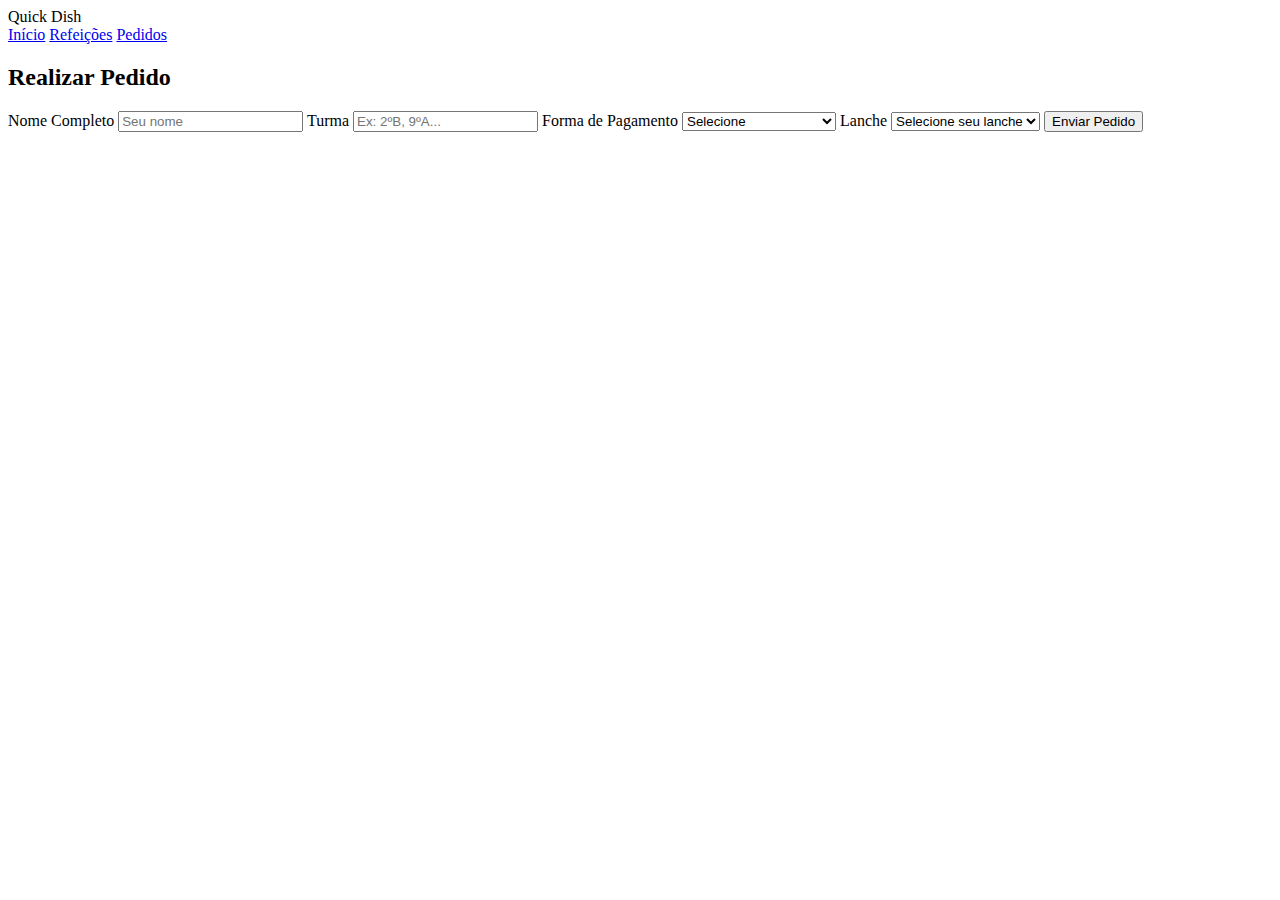
<file: pedido.html>
<!DOCTYPE html>
<html lang="pt-BR">
<head>
    <meta charset="UTF-8">
    <meta name="viewport" content="width=device-width, initial-scale=1.0">
    <title>Fazer Pedido - Quick Dish</title>
    <link rel="stylesheet" href="style.css">
</head>

<body>

<header>
    <div class="logo">Quick Dish</div>
    <nav>
        <a href="index.html">Início</a>
        <a href="#refeicoes">Refeições</a>
        <a href="pedido.html">Pedidos</a>
    </nav>
</header>

<section class="section">
    <h2>Realizar Pedido</h2>

    <div class="form-container">
        <form class="pedido-form">

    <label>Nome Completo</label>
    <input type="text" id="nome" placeholder="Seu nome" required>

    <label>Turma</label>
    <input type="text" id="turma" placeholder="Ex: 2ºB, 9ºA..." required>

    <label>Forma de Pagamento</label>
    <select id="pagamento" required>
        <option value="">Selecione</option>
        <option>Dinheiro</option>
        <option>Cartão</option>
        <option>PIX (paga na retirada)</option>
    </select>

    <label>Lanche</label>
    <select id="lanche" required>
        <option value="">Selecione seu lanche</option>
        <option>Coxinha</option>
        <option>Pão de Queijo</option>
        <option>Sanduíche Natural</option>
        <option>Suco Natural</option>
        <option>Bolo Caseiro</option>
        <option>Pastel</option>
    </select>

    <button class="btn-primary" type="submit">Enviar Pedido</button>
</form>

    </div>
</section>

</body>
</html>
</file>
<file: style.css>

</file>
